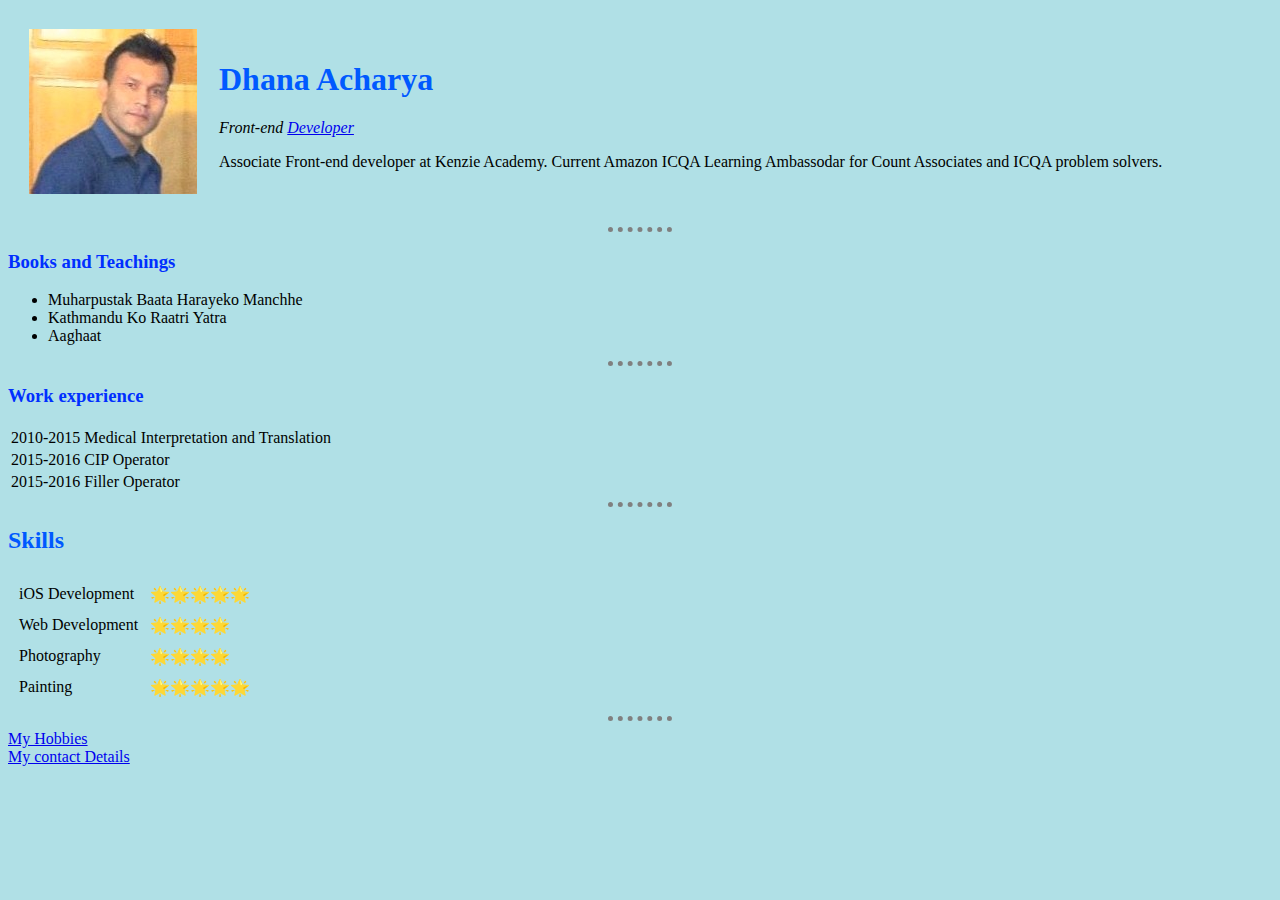
<file: index.html>
<!DOCTYPE html>
<html lang="en">
<head>
    <meta charset="UTF-8">
    <meta http-equiv="X-UA-Compatible" content="IE=edge">
    <meta name="viewport" content="width=device-width, initial-scale=1.0">
    <title> Acharya's Personal site</title>
    <link rel="stylesheet" href="styles.css">
</head>
<body >
    <table cellspacing="20">
        <tr>
            <td><img src="./images/Picture1.JPG" alt=" My profile picture"></td>
            <td><h1>Dhana Acharya</h1>
   
                <p><em>Front-end <a href="https://en.wikipedia.org/wiki/Developer">Developer</a></em></p>
                <p>Associate Front-end developer at Kenzie Academy.
                    Current Amazon ICQA Learning Ambassodar for Count Associates and ICQA problem solvers.</p></td>
        </tr>
    </table>
    
   
   <hr>
   <h3>Books and Teachings</h3>
   <ul>
       <li>Muharpustak Baata Harayeko Manchhe</li>
       <li>Kathmandu Ko Raatri Yatra</li>
       <li>Aaghaat</li>
   </ul>
   <hr>
   <h3>Work experience</h3>
  
   <table>
       <tr>
           
           <td>2010-2015</td>
           <td>Medical Interpretation and Translation</td>
           
       </tr>
       <tr>
           <td>2015-2016</td>
           <td>CIP Operator</td>
           
       </tr>
       <tr>
           <td>2015-2016</td>
           <td>Filler Operator</td>
       </tr>
   </table>
   <hr>
   <h2>Skills</h2>
   <table cellspacing="10">
    <tr>
        <td>iOS Development</td>
        <td>🌟🌟🌟🌟🌟</td>
  </tr>
  <tr>
      <td>Web Development</td>
      <td>🌟🌟🌟🌟</td>
  </tr>
  <tr>
      <td>Photography</td>
      <td>🌟🌟🌟🌟</td>
  </tr>
  <tr>
      <td>Painting</td>
      <td>🌟🌟🌟🌟🌟</td>
  </tr>
</table>
   
   
   <hr size="3 rem">


  <a href="hobbies.html">My Hobbies</a> <br>
  <a href="contact.html">My contact Details</a>
</body>
</html>
</file>
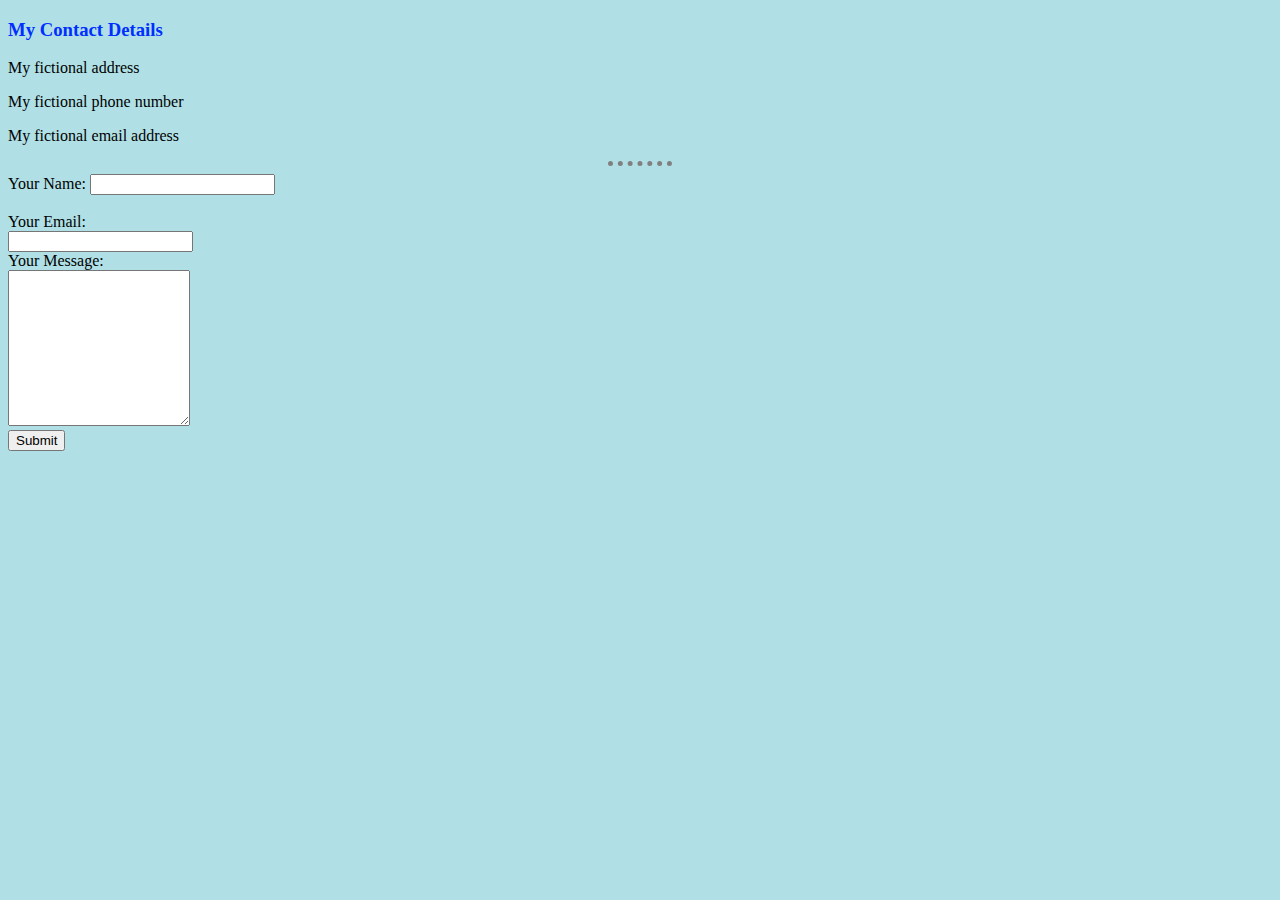
<file: contact.html>
<!DOCTYPE html>
<html lang="en">
<head>
    <meta charset="UTF-8">
    <meta http-equiv="X-UA-Compatible" content="IE=edge">
    <meta name="viewport" content="width=device-width, initial-scale=1.0">
    <title>My Contact Informations.</title>
    <link rel="stylesheet" href="styles.css">
</head>
<body>
    <h3>My Contact Details</h3>
   <p>My fictional address </p>
   <p>My fictional phone number</p>
   <p>My fictional email address</p>
   <hr>

   <form action="mailto:dpsharma2036@gmail.com" method="post" enctype="text/plain">
       <label>Your Name:</label>
      
       <input type="text" name="yourNmae" value=""><br>
     <br>
       
      <label>Your Email:</label><br>
      <input type="email" name="yourEmail" value=""><br>
      <label>Your Message:</label><br>
      <textarea name="yourMessage" rows="10" cols="20"></textarea><br>
       <input type="Submit" name="">
       
       

   </form>
</body>
</html>
</file>
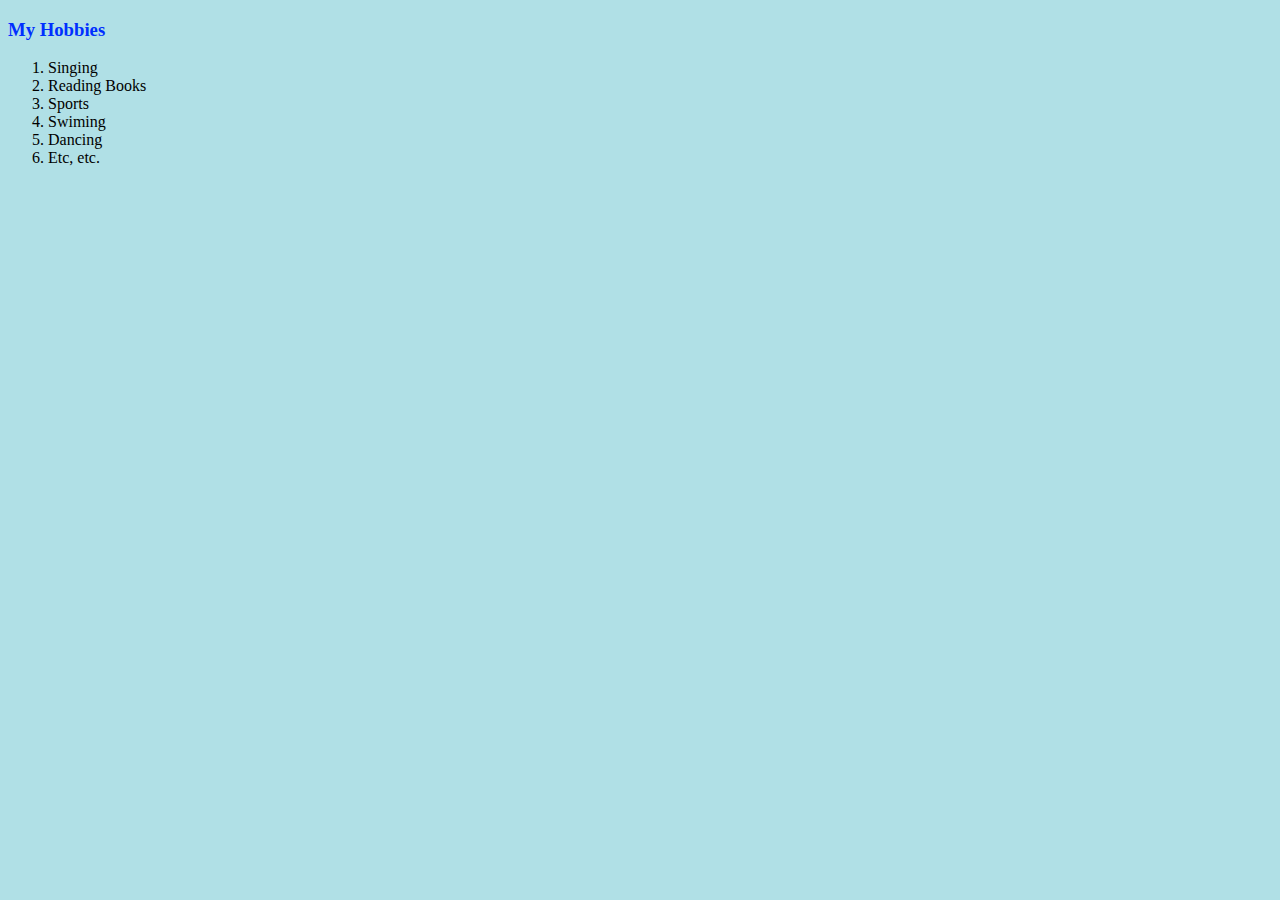
<file: hobbies.html>
<!DOCTYPE html>
<html lang="en">
<head>
    <meta charset="UTF-8">
    <meta http-equiv="X-UA-Compatible" content="IE=edge">
    <meta name="viewport" content="width=device-width, initial-scale=1.0">
    <title>My Hobbies</title>
    <link rel="stylesheet" href="styles.css">
</head>
<body>
    <h3>My Hobbies</h3>
    <ol >
        <li>Singing</li>
        <li>Reading Books</li>
        <li>Sports</li>
        <li>Swiming</li>
        <li>Dancing</li>
        <li>Etc, etc.</li>
    </ol>
</body>
</html>
</file>
<file: styles.css>
body{
    background-color:powderblue;
}
h1{
    color:rgb(0, 89, 255);
}
h3{
    color:rgb(0, 47, 255);
}

h2{
    color:rgb(0, 89, 255);
}

hr{
   
   
    width: 5%;
    border-style: none;
    border-top-style:dotted ;
    border-color: gray;
    border-width: 5px;
}
</file>
